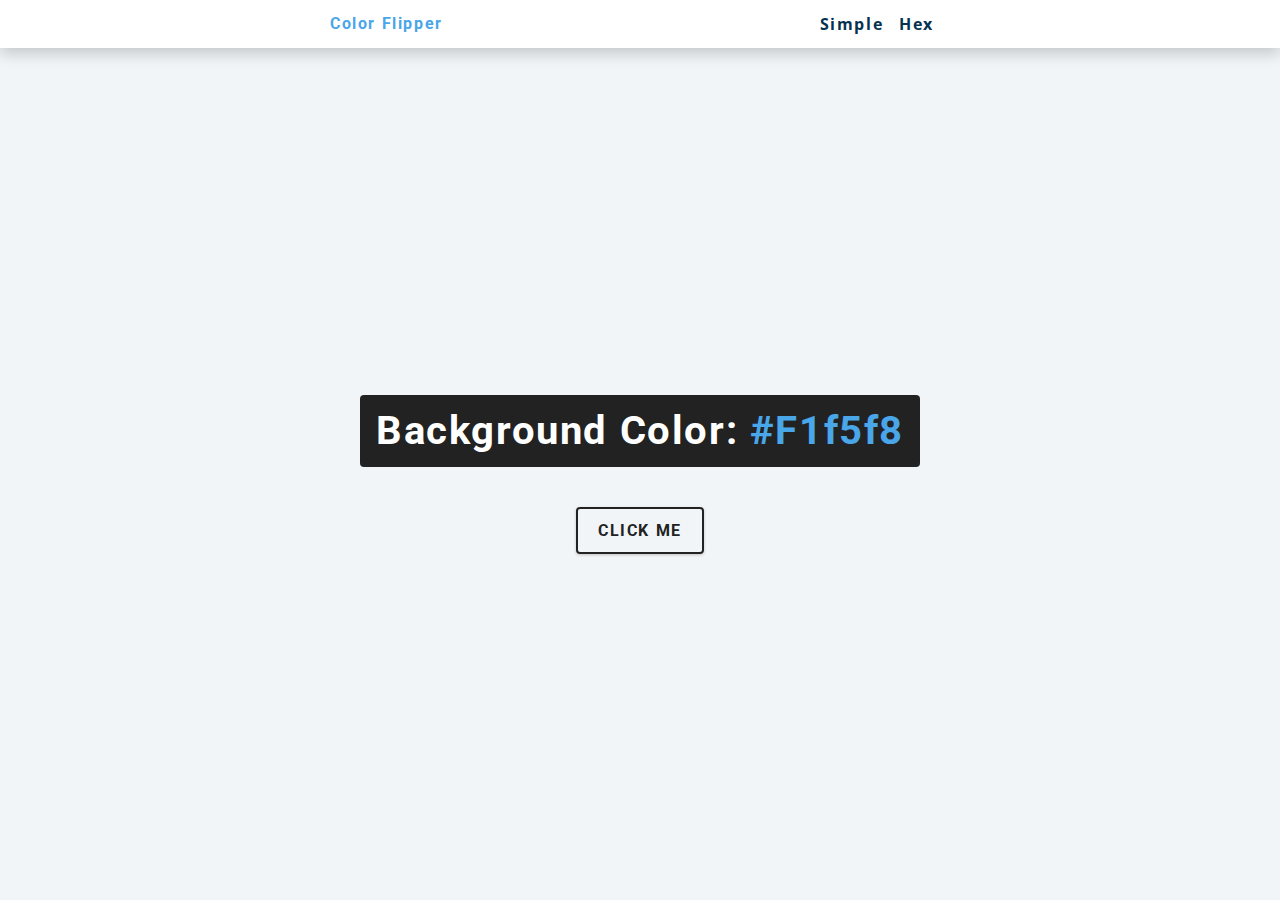
<file: color flipper/index.html>
<!DOCTYPE html>
<html lang="en">
<head>
    <meta charset="UTF-8">
    <meta http-equiv="X-UA-Compatible" content="IE=edge">
    <meta name="viewport" content="width=device-width, initial-scale=1.0">

    <!-- Styling -->
    <link rel="stylesheet" href="style.css">
    <title>Color Flipper</title>
</head>
<body>
    <nav>
        <div class="nav-center">
            <h4>Color Flipper</h4>
            <ul class="nav-links">
                <li><a href="index.html">Simple</a></li>
                <li><a href="hex.html">Hex</a></li>
            </ul>
        </div>
    </nav>

    <main>
        <div class="container">
            <h2>Background color: <span class="color">
                #f1f5f8
            </span></h2>
            <button class="btn btn-hero" id="btn">Click me</button>
        </div>
    </main>

    <!-- Javascript -->
    <script src="app.js"></script>
</body>
</html>
</file>
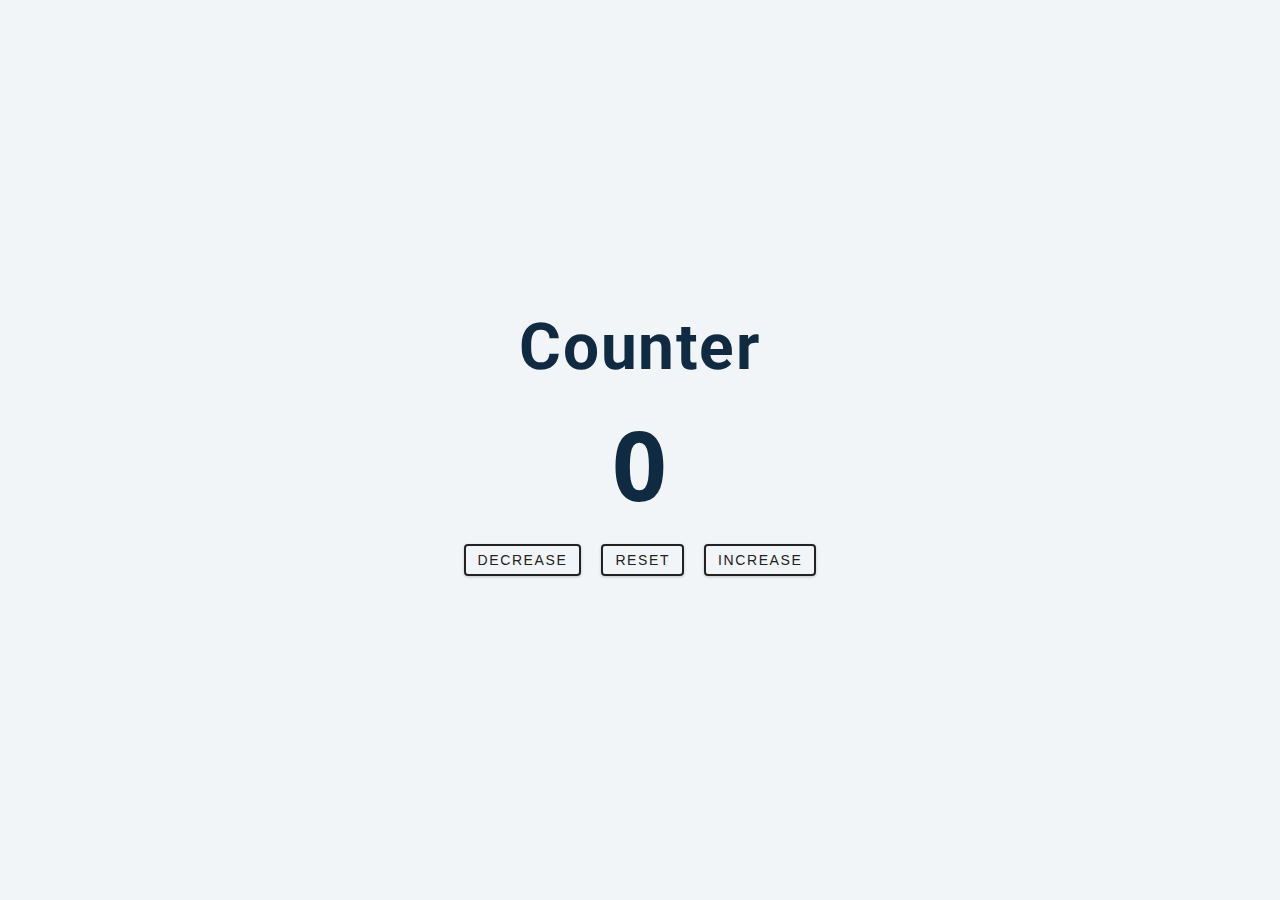
<file: counter/index.html>
<!DOCTYPE html>
<html lang="en">
<head>
    <meta charset="UTF-8">
    <meta http-equiv="X-UA-Compatible" content="IE=edge">
    <meta name="viewport" content="width=device-width, initial-scale=1.0">

    <!-- styles -->
    <link rel="stylesheet" href="style.css" />
    <title>Counter</title>
</head>
<body>
    <main>
        <div class="container">
            <h1>Counter</h1>
            <span id="value">0</span>
            <div class="button-container">
                <button class="btn decrease">Decrease</button>
                <button class="btn reset">Reset</button>
                <button class="btn increase">Increase</button>
            </div>
        </div>
    </main>

    <!-- javascript -->
    <script src="app.js"></script>
</body>
</html>
</file>
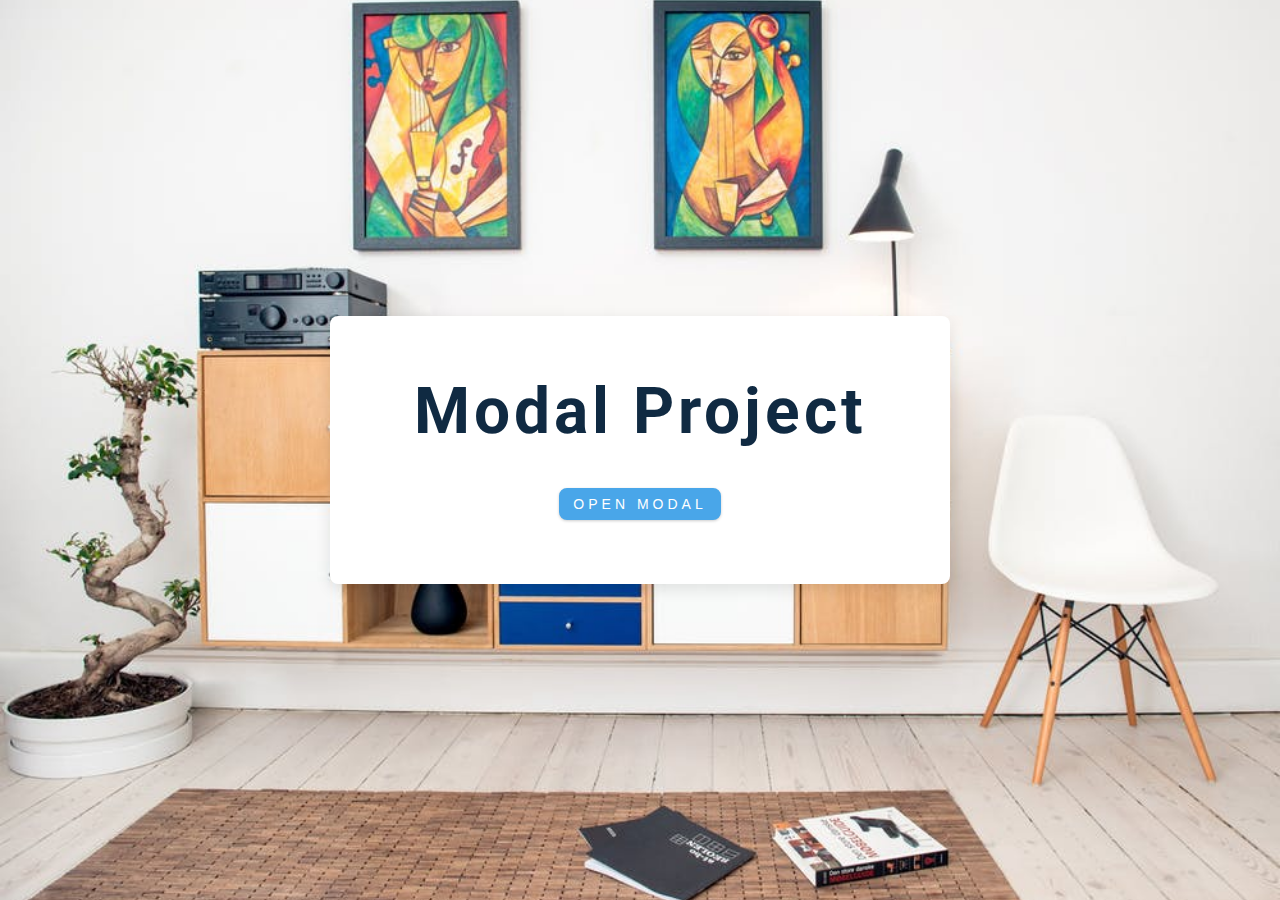
<file: modal/index.html>
<!DOCTYPE html>
<html lang="en">
<head>
    <meta charset="UTF-8">
    <meta http-equiv="X-UA-Compatible" content="IE=edge">
    <meta name="viewport" content="width=device-width, initial-scale=1.0">
    <!-- font-awesome -->
    <link rel="stylesheet"
    href="https://cdnjs.cloudflare.com/ajax/libs/font-awesome/5.14.0/css/all.min.css"/>

    <!-- styles -->
    <link rel="stylesheet" href="style.css" />

    <title>Modal</title>
</head>
<body>
    <!-- Hero -->
    <header class="hero">
        <div class="banner">
            <h1>Modal project</h1>
            <button class="btn modal-btn">Open Modal</button>
        </div>
    </header>

    <!-- Modal -->
    <div class="modal-overlay">
        <div class="modal-container">
            <h3>Modal content</h3>
            <button class="close-btn">
                <i class="fas fa-times"></i>
            </button>
        </div>
    </div>

    <!-- javascript -->
    <script src="app.js"></script>
</body>
</html>
</file>
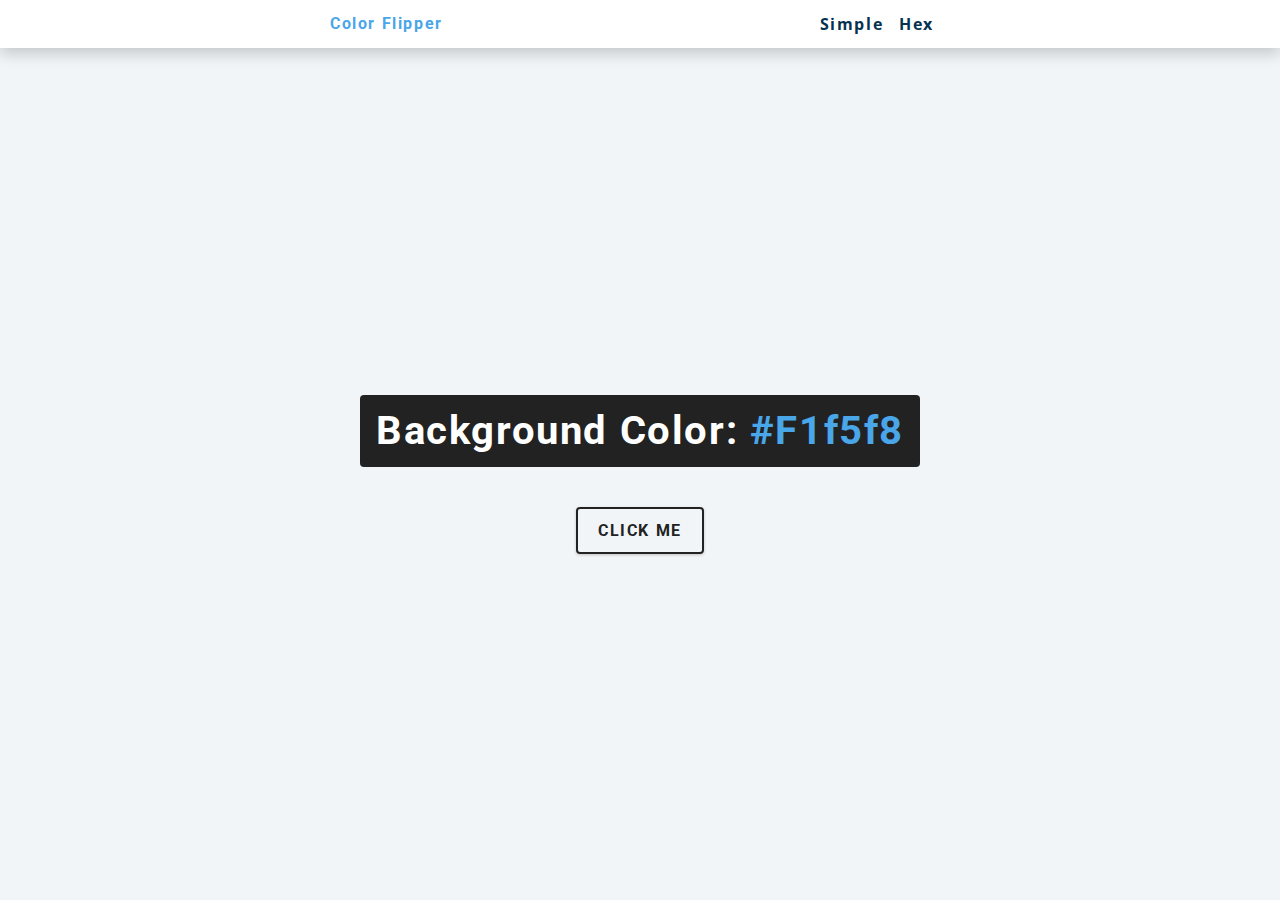
<file: color flipper/hex.html>
<!DOCTYPE html>
<html lang="en">
<head>
    <meta charset="UTF-8">
    <meta http-equiv="X-UA-Compatible" content="IE=edge">
    <meta name="viewport" content="width=device-width, initial-scale=1.0">

    <!-- Styling -->
    <link rel="stylesheet" href="style.css">
    <title>Color Flipper</title>
</head>
<body>
    <nav>
        <div class="nav-center">
            <h4>Color Flipper</h4>
            <ul class="nav-links">
                <li><a href="index.html">Simple</a></li>
                <li><a href="hex.html">Hex</a></li>
            </ul>
        </div>
    </nav>

    <main>
        <div class="container">
            <h2>Background color: <span class="color">
                #f1f5f8
            </span></h2>
            <button class="btn btn-hero" id="btn">Click me</button>
        </div>
    </main>

    <!-- Javascript -->
    <script src="hex.js"></script>
</body>
</html>
</file>
<file: color flipper/style.css>
/*
=============== 
Fonts
===============
*/
@import url("https://fonts.googleapis.com/css?family=Open+Sans|Roboto:400,700&display=swap");

/*
=============== 
Variables
===============
*/

:root {
  /* dark shades of primary color*/
  --clr-primary-1: hsl(205, 86%, 17%);
  --clr-primary-2: hsl(205, 77%, 27%);
  --clr-primary-3: hsl(205, 72%, 37%);
  --clr-primary-4: hsl(205, 63%, 48%);
  /* primary/main color */
  --clr-primary-5: hsl(205, 78%, 60%);
  /* lighter shades of primary color */
  --clr-primary-6: hsl(205, 89%, 70%);
  --clr-primary-7: hsl(205, 90%, 76%);
  --clr-primary-8: hsl(205, 86%, 81%);
  --clr-primary-9: hsl(205, 90%, 88%);
  --clr-primary-10: hsl(205, 100%, 96%);
  /* darkest grey - used for headings */
  --clr-grey-1: hsl(209, 61%, 16%);
  --clr-grey-2: hsl(211, 39%, 23%);
  --clr-grey-3: hsl(209, 34%, 30%);
  --clr-grey-4: hsl(209, 28%, 39%);
  /* grey used for paragraphs */
  --clr-grey-5: hsl(210, 22%, 49%);
  --clr-grey-6: hsl(209, 23%, 60%);
  --clr-grey-7: hsl(211, 27%, 70%);
  --clr-grey-8: hsl(210, 31%, 80%);
  --clr-grey-9: hsl(212, 33%, 89%);
  --clr-grey-10: hsl(210, 36%, 96%);
  --clr-white: #fff;
  --clr-red-dark: hsl(360, 67%, 44%);
  --clr-red-light: hsl(360, 71%, 66%);
  --clr-green-dark: hsl(125, 67%, 44%);
  --clr-green-light: hsl(125, 71%, 66%);
  --clr-black: #222;
  --ff-primary: "Roboto", sans-serif;
  --ff-secondary: "Open Sans", sans-serif;
  --transition: all 0.3s linear;
  --spacing: 0.1rem;
  --radius: 0.25rem;
  --light-shadow: 0 5px 15px rgba(0, 0, 0, 0.1);
  --dark-shadow: 0 5px 15px rgba(0, 0, 0, 0.2);
  --max-width: 1170px;
  --fixed-width: 620px;
}
/*
=============== 
Global Styles
===============
*/

*,
::after,
::before {
  margin: 0;
  padding: 0;
  box-sizing: border-box;
}
body {
  font-family: var(--ff-secondary);
  background: var(--clr-grey-10);
  color: var(--clr-grey-1);
  line-height: 1.5;
  font-size: 0.875rem;
}
ul {
  list-style-type: none;
}
a {
  text-decoration: none;
}
h1,
h2,
h3,
h4 {
  letter-spacing: var(--spacing);
  text-transform: capitalize;
  line-height: 1.25;
  margin-bottom: 0.75rem;
  font-family: var(--ff-primary);
}
h1 {
  font-size: 3rem;
}
h2 {
  font-size: 2rem;
}
h3 {
  font-size: 1.25rem;
}
h4 {
  font-size: 0.875rem;
}
p {
  margin-bottom: 1.25rem;
  color: var(--clr-grey-5);
}
@media screen and (min-width: 800px) {
  h1 {
    font-size: 4rem;
  }
  h2 {
    font-size: 2.5rem;
  }
  h3 {
    font-size: 1.75rem;
  }
  h4 {
    font-size: 1rem;
  }
  body {
    font-size: 1rem;
  }
  h1,
  h2,
  h3,
  h4 {
    line-height: 1;
  }
}
/*  global classes */

/* section */
.section {
  padding: 5rem 0;
}

.section-center {
  width: 90vw;
  margin: 0 auto;
  max-width: 1170px;
}
@media screen and (min-width: 992px) {
  .section-center {
    width: 95vw;
  }
}
main {
  min-height: 100vh;
  display: grid;
  place-items: center;
}

/*
=============== 
Nav
===============
*/
nav {
  background: var(--clr-white);
  height: 3rem;
  display: grid;
  align-items: center;
  box-shadow: var(--dark-shadow);
}
.nav-center {
  width: 90vw;
  max-width: var(--fixed-width);
  margin: 0 auto;
  display: flex;
  align-items: center;
  justify-content: space-between;
}
.nav-center h4 {
  margin-bottom: 0;
  color: var(--clr-primary-5);
}
.nav-links {
  display: flex;
}
nav a {
  text-transform: capitalize;
  font-weight: 700;
  font-size: 1rem;
  color: var(--clr-primary-1);
  letter-spacing: var(--spacing);
  margin-right: 1rem;
}
nav a:hover {
  color: var(--clr-primary-5);
}
/*
=============== 
Container
===============
*/
main {
  min-height: calc(100vh - 3rem);
  display: grid;
  place-items: center;
}
.container {
  text-align: center;
}
.container h2 {
  background: var(--clr-black);
  color: var(--clr-white);
  padding: 1rem;
  border-radius: var(--radius);
  margin-bottom: 2.5rem;
}
.color {
  color: var(--clr-primary-5);
}
.btn-hero {
  font-family: var(--ff-primary);
  text-transform: uppercase;
  background: transparent;
  color: var(--clr-black);
  letter-spacing: var(--spacing);
  display: inline-block;
  font-weight: 700;
  transition: var(--transition);
  border: 2px solid var(--clr-black);
  cursor: pointer;
  box-shadow: 0 1px 3px rgba(0, 0, 0, 0.2);
  border-radius: var(--radius);
  font-size: 1rem;
  padding: 0.75rem 1.25rem;
}
.btn-hero:hover {
  color: var(--clr-white);
  background: var(--clr-black);
}
</file>
<file: counter/style.css>
/*
=============== 
Fonts
===============
*/
@import url("https://fonts.googleapis.com/css?family=Open+Sans|Roboto:400,700&display=swap");

/*
=============== 
Variables
===============
*/

:root {
  /* dark shades of primary color*/
  --clr-primary-1: hsl(205, 86%, 17%);
  --clr-primary-2: hsl(205, 77%, 27%);
  --clr-primary-3: hsl(205, 72%, 37%);
  --clr-primary-4: hsl(205, 63%, 48%);
  /* primary/main color */
  --clr-primary-5: hsl(205, 78%, 60%);
  /* lighter shades of primary color */
  --clr-primary-6: hsl(205, 89%, 70%);
  --clr-primary-7: hsl(205, 90%, 76%);
  --clr-primary-8: hsl(205, 86%, 81%);
  --clr-primary-9: hsl(205, 90%, 88%);
  --clr-primary-10: hsl(205, 100%, 96%);
  /* darkest grey - used for headings */
  --clr-grey-1: hsl(209, 61%, 16%);
  --clr-grey-2: hsl(211, 39%, 23%);
  --clr-grey-3: hsl(209, 34%, 30%);
  --clr-grey-4: hsl(209, 28%, 39%);
  /* grey used for paragraphs */
  --clr-grey-5: hsl(210, 22%, 49%);
  --clr-grey-6: hsl(209, 23%, 60%);
  --clr-grey-7: hsl(211, 27%, 70%);
  --clr-grey-8: hsl(210, 31%, 80%);
  --clr-grey-9: hsl(212, 33%, 89%);
  --clr-grey-10: hsl(210, 36%, 96%);
  --clr-white: #fff;
  --clr-red-dark: hsl(360, 67%, 44%);
  --clr-red-light: hsl(360, 71%, 66%);
  --clr-green-dark: hsl(125, 67%, 44%);
  --clr-green-light: hsl(125, 71%, 66%);
  --clr-black: #222;
  --ff-primary: "Roboto", sans-serif;
  --ff-secondary: "Open Sans", sans-serif;
  --transition: all 0.3s linear;
  --spacing: 0.1rem;
  --radius: 0.25rem;
  --light-shadow: 0 5px 15px rgba(0, 0, 0, 0.1);
  --dark-shadow: 0 5px 15px rgba(0, 0, 0, 0.2);
  --max-width: 1170px;
  --fixed-width: 620px;
}
/*
=============== 
Global Styles
===============
*/

*,
::after,
::before {
  margin: 0;
  padding: 0;
  box-sizing: border-box;
}
body {
  font-family: var(--ff-secondary);
  background: var(--clr-grey-10);
  color: var(--clr-grey-1);
  line-height: 1.5;
  font-size: 0.875rem;
}
ul {
  list-style-type: none;
}
a {
  text-decoration: none;
}
h1,
h2,
h3,
h4 {
  letter-spacing: var(--spacing);
  text-transform: capitalize;
  line-height: 1.25;
  margin-bottom: 0.75rem;
  font-family: var(--ff-primary);
}
h1 {
  font-size: 3rem;
}
h2 {
  font-size: 2rem;
}
h3 {
  font-size: 1.25rem;
}
h4 {
  font-size: 0.875rem;
}
p {
  margin-bottom: 1.25rem;
  color: var(--clr-grey-5);
}
@media screen and (min-width: 800px) {
  h1 {
    font-size: 4rem;
  }
  h2 {
    font-size: 2.5rem;
  }
  h3 {
    font-size: 1.75rem;
  }
  h4 {
    font-size: 1rem;
  }
  body {
    font-size: 1rem;
  }
  h1,
  h2,
  h3,
  h4 {
    line-height: 1;
  }
}
/*  global classes */

/* section */
.section {
  padding: 5rem 0;
}

.section-center {
  width: 90vw;
  margin: 0 auto;
  max-width: 1170px;
}
@media screen and (min-width: 992px) {
  .section-center {
    width: 95vw;
  }
}
main {
  min-height: 100vh;
  display: grid;
  place-items: center;
}

/*
=============== 
Counter
===============
*/

main {
  min-height: 100vh;
  display: grid;
  place-items: center;
}
.container {
  text-align: center;
}
#value {
  font-size: 6rem;
  font-weight: bold;
}
.btn {
  text-transform: uppercase;
  background: transparent;
  color: var(--clr-black);
  padding: 0.375rem 0.75rem;
  letter-spacing: var(--spacing);
  display: inline-block;
  transition: var(--transition);
  font-size: 0.875rem;
  border: 2px solid var(--clr-black);
  cursor: pointer;
  box-shadow: 0 1px 3px rgba(0, 0, 0, 0.2);
  border-radius: var(--radius);
  margin: 0.5rem;
}
.btn:hover {
  color: var(--clr-white);
  background: var(--clr-black);
}
</file>
<file: modal/style.css>
/*
=============== 
Fonts
===============
*/
@import url("https://fonts.googleapis.com/css?family=Open+Sans|Roboto:400,700&display=swap");

/*
=============== 
Variables
===============
*/

:root {
  /* dark shades of primary color*/
  --clr-primary-1: hsl(205, 86%, 17%);
  --clr-primary-2: hsl(205, 77%, 27%);
  --clr-primary-3: hsl(205, 72%, 37%);
  --clr-primary-4: hsl(205, 63%, 48%);
  /* primary/main color */
  --clr-primary-5: #49a6e9;
  /* --clr-primary-5: rgb(73, 166, 233); */
  /* lighter shades of primary color */
  --clr-primary-6: hsl(205, 89%, 70%);
  --clr-primary-7: hsl(205, 90%, 76%);
  --clr-primary-8: hsl(205, 86%, 81%);
  --clr-primary-9: hsl(205, 90%, 88%);
  --clr-primary-10: hsl(205, 100%, 96%);
  /* darkest grey - used for headings */
  --clr-grey-1: hsl(209, 61%, 16%);
  --clr-grey-2: hsl(211, 39%, 23%);
  --clr-grey-3: hsl(209, 34%, 30%);
  --clr-grey-4: hsl(209, 28%, 39%);
  /* grey used for paragraphs */
  --clr-grey-5: hsl(210, 22%, 49%);
  --clr-grey-6: hsl(209, 23%, 60%);
  --clr-grey-7: hsl(211, 27%, 70%);
  --clr-grey-8: hsl(210, 31%, 80%);
  --clr-grey-9: hsl(212, 33%, 89%);
  --clr-grey-10: hsl(210, 36%, 96%);
  --clr-white: #fff;
  --clr-red-dark: hsl(360, 67%, 44%);
  --clr-red-light: hsl(360, 71%, 66%);
  --clr-green-dark: hsl(125, 67%, 44%);
  --clr-green-light: hsl(125, 71%, 66%);
  --clr-black: #222;
  --ff-primary: "Roboto", sans-serif;
  --ff-secondary: "Open Sans", sans-serif;
  --transition: all 0.3s linear;
  --spacing: 0.25rem;
  --radius: 0.5rem;
  --light-shadow: 0 5px 15px rgba(0, 0, 0, 0.1);
  --dark-shadow: 0 5px 15px rgba(0, 0, 0, 0.2);
  --max-width: 1170px;
  --fixed-width: 620px;
}
/*
=============== 
Global Styles
===============
*/

*,
::after,
::before {
  margin: 0;
  padding: 0;
  box-sizing: border-box;
}
body {
  font-family: var(--ff-secondary);
  background: var(--clr-grey-10);
  color: var(--clr-grey-1);
  line-height: 1.5;
  font-size: 0.875rem;
}
ul {
  list-style-type: none;
}
a {
  text-decoration: none;
}
img:not(.logo) {
  width: 100%;
}
img {
  display: block;
}

h1,
h2,
h3,
h4 {
  letter-spacing: var(--spacing);
  text-transform: capitalize;
  line-height: 1.25;
  margin-bottom: 0.75rem;
  font-family: var(--ff-primary);
}
h1 {
  font-size: 3rem;
}
h2 {
  font-size: 2rem;
}
h3 {
  font-size: 1.25rem;
}
h4 {
  font-size: 0.875rem;
}
p {
  margin-bottom: 1.25rem;
  color: var(--clr-grey-5);
}
@media screen and (min-width: 800px) {
  h1 {
    font-size: 4rem;
  }
  h2 {
    font-size: 2.5rem;
  }
  h3 {
    font-size: 1.75rem;
  }
  h4 {
    font-size: 1rem;
  }
  body {
    font-size: 1rem;
  }
  h1,
  h2,
  h3,
  h4 {
    line-height: 1;
  }
}
/*  global classes */

.btn {
  text-transform: uppercase;
  background: transparent;
  color: var(--clr-black);
  padding: 0.375rem 0.75rem;
  letter-spacing: var(--spacing);
  display: inline-block;
  transition: var(--transition);
  font-size: 0.875rem;
  border: 2px solid var(--clr-black);
  cursor: pointer;
  box-shadow: 0 1px 3px rgba(0, 0, 0, 0.2);
  border-radius: var(--radius);
}
.btn:hover {
  color: var(--clr-white);
  background: var(--clr-black);
}
/* section */
.section {
  padding: 5rem 0;
}

.section-center {
  width: 90vw;
  margin: 0 auto;
  max-width: 1170px;
}
@media screen and (min-width: 992px) {
  .section-center {
    width: 95vw;
  }
}
main {
  min-height: 100vh;
  display: grid;
  place-items: center;
}
/*
=============== 
Modal
===============
*/
.hero {
  min-height: 100vh;
  background: url("./hero.jpeg") center/cover no-repeat;
  display: grid;
  place-items: center;
}
.banner {
  background: var(--clr-white);
  padding: 4rem 0;
  border-radius: var(--radius);
  box-shadow: var(--light-shadow);
  text-align: center;
  width: 90vw;
  max-width: var(--fixed-width);
}
.modal-btn {
  margin-top: 2rem;
  background: var(--clr-primary-5);
  border-color: var(--clr-primary-5);
  color: var(--clr-white);
}
.modal-btn:hover {
  background: transparent;
  color: var(--clr-primary-5);
}
.modal-overlay {
  position: fixed;
  top: 0;
  left: 0;
  width: 100%;
  height: 100%;
  background: rgba(73, 166, 233, 0.5);
  display: grid;
  place-items: center;
  transition: var(--transition);
  visibility: hidden;
  z-index: -10;
}
/* OPEN/CLOSE MODAL */
.open-modal {
  visibility: visible;
  z-index: 10;
}
.modal-container {
  background: var(--clr-white);
  border-radius: var(--radius);
  width: 90vw;
  height: 30vh;
  max-width: var(--fixed-width);
  text-align: center;
  display: grid;
  place-items: center;
  position: relative;
}
.close-btn {
  position: absolute;
  top: 1rem;
  right: 1rem;
  font-size: 2rem;
  background: transparent;
  border-color: transparent;
  color: var(--clr-red-dark);
  cursor: pointer;
  transition: var(--transition);
}
.close-btn:hover {
  color: var(--clr-red-light);
  transform: scale(1.3);
}
</file>
